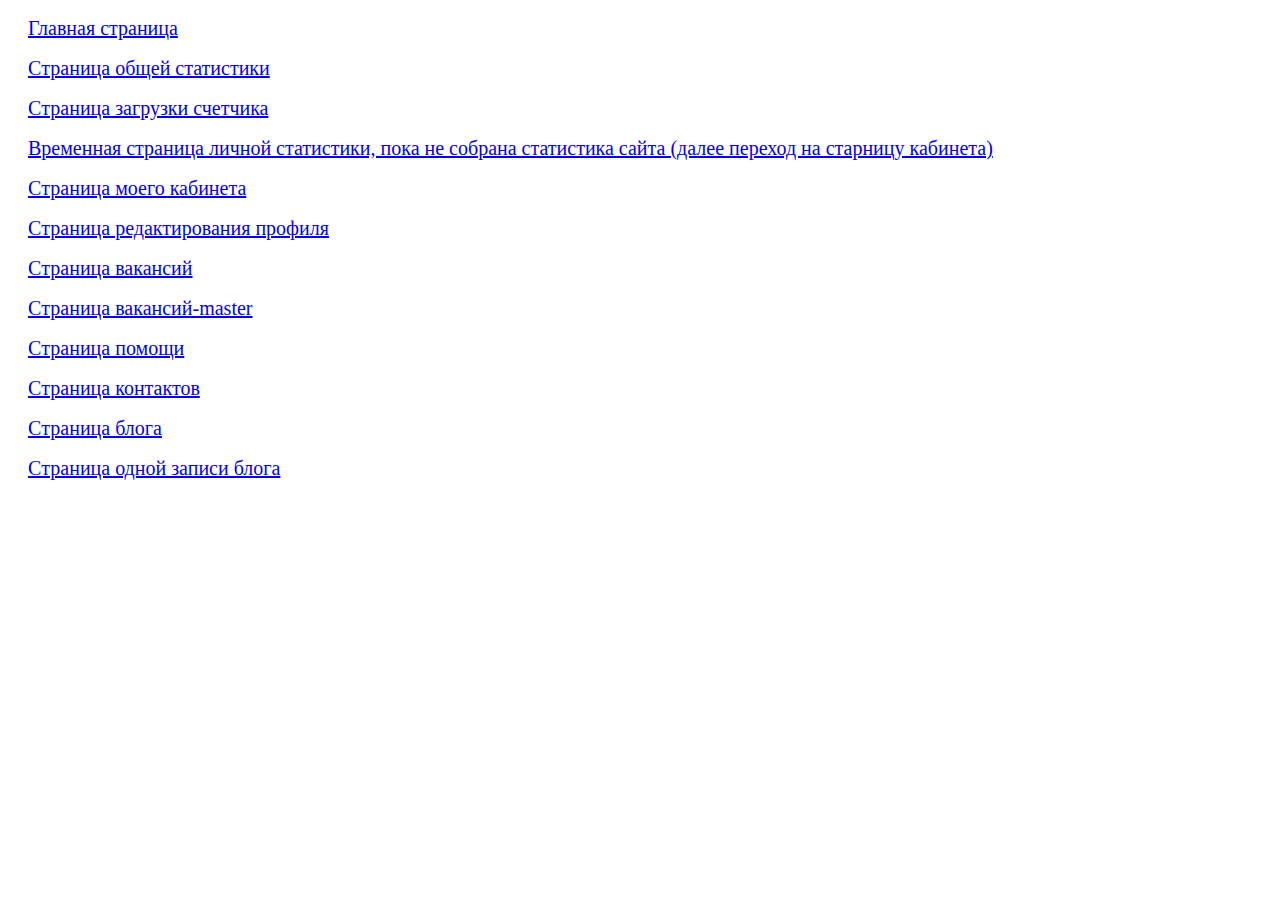
<file: www/index.html>
<!DOCTYPE HTML>
<html>
  <head>
    <meta charset="utf-8">
    <title>AddCPM</title>
    <meta name="keywords" content="" />
    <meta name="description" content="" />
    <meta name="viewport" content="width=device-width, initial-scale=1, maximum-scale=1, minimal-ui">
    <meta name="theme-color" content="#FFFFFF">
    <meta name="format-detection" content="telephone=no">
    <meta http-equiv="x-rim-auto-match" content="none">
    <!-- Favicon -->
    <link rel="apple-touch-icon" sizes="180x180" href="favicon/apple-touch-icon.png">
    <link rel="icon" type="image/png" href="favicon/favicon-32x32.png" sizes="32x32">
    <link rel="icon" type="image/png" href="favicon/favicon-16x16.png" sizes="16x16">
    <link rel="manifest" href="favicon/manifest.json">
    <link rel="mask-icon" href="favicon/safari-pinned-tab.svg" color="#5bbad5">
    <meta name="theme-color" content="#ffffff">
    <!-- Styles -->
    <style type="text/css" media="screen">
      a {
        margin-left: 20px;
        font-size: 20px;
        line-height: 40px;
      }
      
    </style>
    <!-- Scripts -->
    <!--[if lt IE 9]>
      <script src="js/html5shiv.min.js"></script>
    <![endif]-->
  </head>
  <body>

    <main class="l-content">

      <a href="main.html">Главная страница</a><br />
      <a href="statistics.html">Cтраница общей статистики</a><br />
      <a href="download-counter.html">Cтраница загрузки счетчика</a><br />
      <a href="install-counter.html">Временная страница личной статистики, пока не собрана статистика сайта (далее переход на старницу кабинета)</a><br />
      <a href="my-cabinet.html">Cтраница моего кабинета</a><br />
      <a href="set-prof.html">Cтраница редактирования профиля</a><br />
      <a href="vacancies.html">Cтраница вакансий</a><br />
      <a href="vacancies-master.html">Cтраница вакансий-master</a><br />
      <a href="help.html">Cтраница помощи</a><br />
      <a href="contacts.html">Cтраница контактов</a><br />
      <a href="blog.html">Cтраница блога</a><br />
      <a href="blog-one-item.html">Cтраница одной записи блога</a><br />

    </main>

  </body>
</html>
</file>
